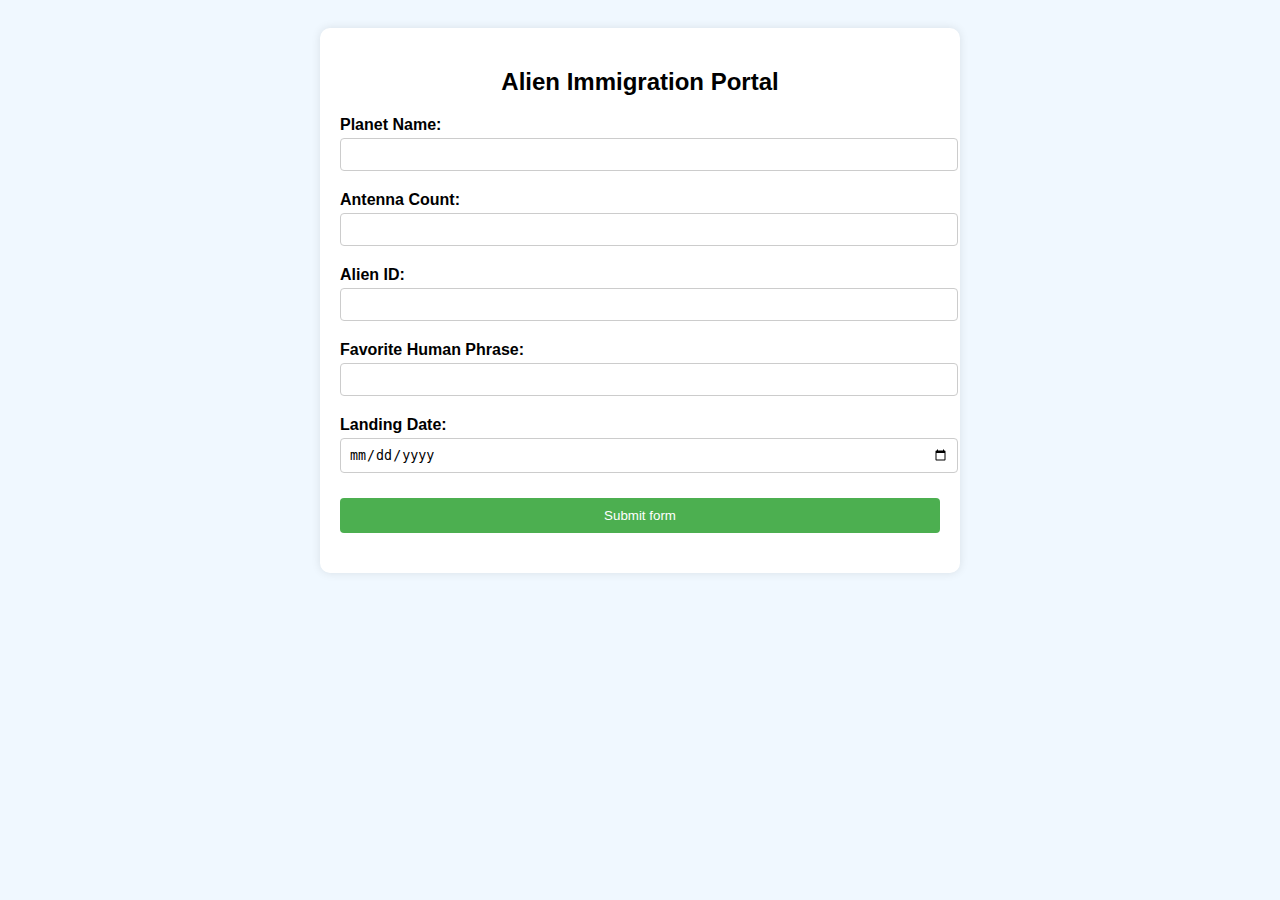
<file: alien_form/index.html>
<!-- 
 Alien Immigration Portal
A form for aliens to register when they visit Earth.

Fields to validate:
Planet Name: Must contain at least one vowel and one digit (regex intersection challenge).
Antenna Count: Only even numbers allowed.
Alien ID: Pattern like ZOR-XY_9999@UFO (complex mixed chars + anchors).
Favorite Human Phrase: Must contain at least one emoji or punctuation (explore Unicode regex).
Landing Date: Cannot be in the past (JS date validation).
Add more fields with your creativity!
 -->

<!DOCTYPE html>
<html lang="en">
<head>
  <meta charset="UTF-8" />
  <meta name="viewport" content="width=device-width, initial-scale=1.0"/>
  <title>Alien Immigration Portal</title>
  <link rel="stylesheet" href="index.css">
</head>
<body>
  <div id="root">
    <h2>Alien Immigration Portal</h2>
    <form id="alien-form">
      <label for="planet-name">Planet Name:</label>
      <input type="text" id="planet-name" name="planet-name" />
      <div id="error-planet-name" class="error"></div>

      <label for="antenna-count">Antenna Count:</label>
      <input type="text" id="antenna-count" name="antenna-count" />
      <div id="error-antenna-count" class="error"></div>

      <label for="alien-id">Alien ID:</label>
      <input type="text" id="alien-id" name="alien-id" />
      <div id="error-alien-id" class="error"></div>

      <label for="human-phrase">Favorite Human Phrase:</label>
      <input type="text" id="human-phrase" name="human-phrase" />
      <div id="error-human-phrase" class="error"></div>

      <label for="landing-date">Landing Date:</label>
      <input type="date" id="landing-date" name="landing-date" />
      <div id="error-landing-date" class="error"></div>

      <button type="submit">Submit form</button>
    </form>

    <div id="success-message" class="success"></div>
  </div>
  <script src="./script.js"></script>
</body>
</html>
</file>
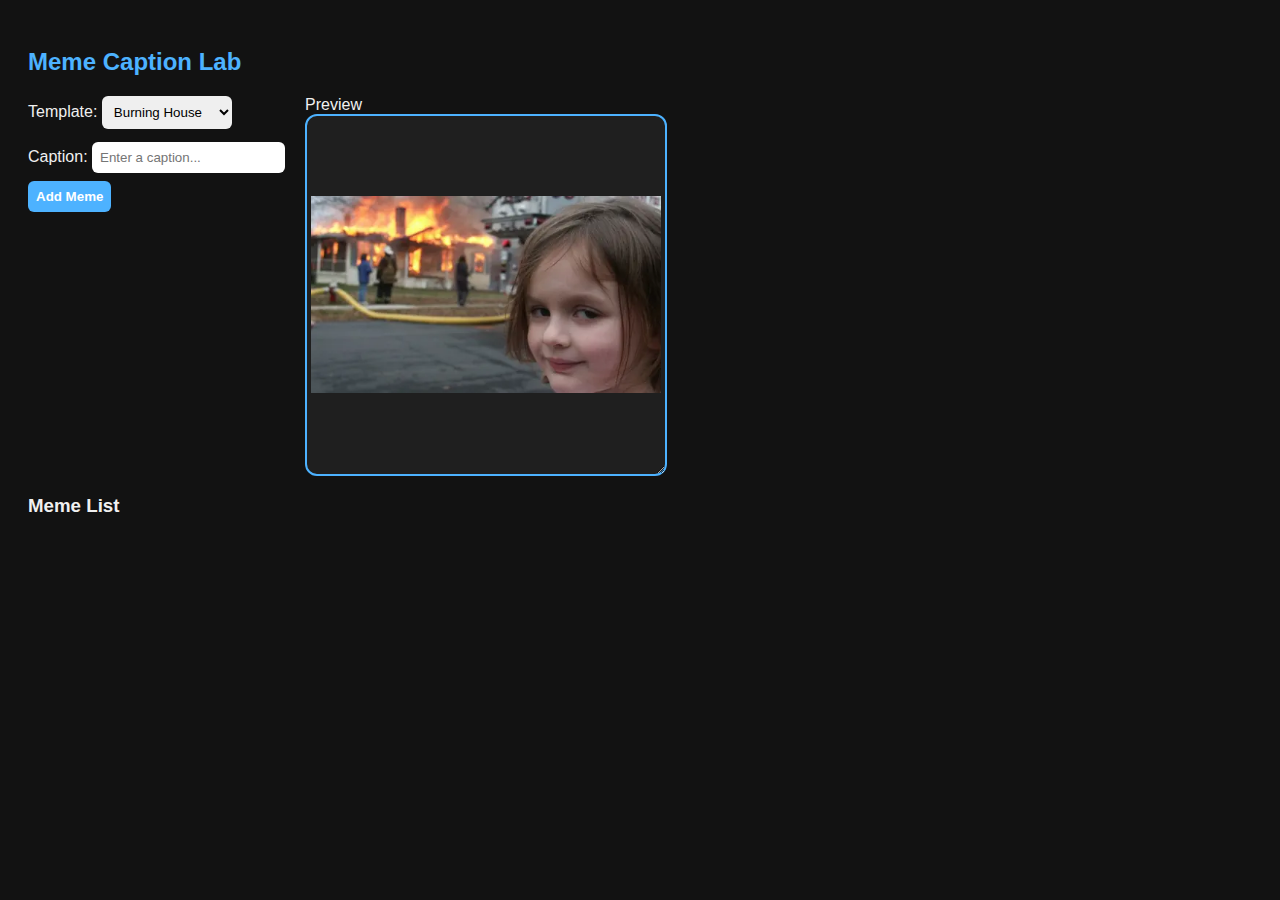
<file: meme_template/index.html>
<!DOCTYPE html>
<html lang="en">

<head>
    <meta charset="UTF-8" />
    <title>Meme Caption Lab</title>
    <link rel="stylesheet" href="./css/index.css" />
</head>

<body>
    <h2>Meme Caption Lab</h2>

    <div class="flex">
        <div>
            <label>Template:</label>
            <select id="templateSelect">
                <option value="utils/images/memes/burning_house.webp">
                    Burning House
                </option>
                <option value="utils/images/memes/doge.jpg">Doge</option>
                <option value="utils/images/memes/guy_looking_what.jpeg">
                    Guy Looking
                </option>
                <option value="utils/images/memes/thumbs_up_cat.jpeg">
                    Thumbs Up Cat
                </option>
                <option value="utils/images/memes/yes_baby.webp">
                    Yes Baby
                </option>
            </select><br />

            <div id="errorCaption" class="error"></div>
            <label>Caption:</label>
            <input type="text" id="captionInput" placeholder="Enter a caption..." /><br />
            <button onclick="addMeme()">Add Meme</button>
        </div>

        <div>
            <label>Preview</label>
            <div id="previewBox">
                <img id="previewImage" src="utils/images/memes/burning_house.webp" />
            </div>
        </div>
    </div>

    <h3>Meme List</h3>
    <div id="memeList"></div>

    <template id="memeCard">
        <div class="meme-item">
            <img class="meme-img" />
            <div class="meme-caption"></div>
            <button class="editBtn">Edit</button>
            <button class="deleteBtn" style="background: #ff4d4d; margin-top: 5px">
                Delete
            </button>
        </div>
    </template>

    <script src="./js/script.js"></script>
</body>

</html>
</file>
<file: alien_form/index.css>
body {
    font-family: Arial, sans-serif;
    background-color: #f0f8ff;
    padding: 20px;
}

#root {
    max-width: 600px;
    margin: auto;
    padding: 20px;
    background-color: #fff;
    border-radius: 10px;
    box-shadow: 0 0 10px rgba(0,0,0,0.1);
}

h2 {
    text-align: center;
}

label {
    font-weight: bold;
    display: block;
    margin-top: 15px;
}

input {
    width: 100%;
    padding: 8px;
    margin-top: 4px;
    margin-bottom: 5px;
    border: 1px solid #ccc;
    border-radius: 4px;
}

button {
    margin-top: 15px;
    padding: 10px 15px;
    background-color: #4caf50;
    color: white;
    border: none;
    border-radius: 4px;
    cursor: pointer;
    width: 100%;
}

button:hover {
    background-color: #45a049;
}

.error {
    color: red;
    font-size: 0.9em;
    margin-bottom: 5px;
}

.success {
    color: green;
    font-size: 1em;
    font-weight: bold;
    text-align: center;
    margin-top: 20px;
}
</file>
<file: meme_template/css/index.css>
body {
  font-family: Arial, sans-serif;
  padding: 20px;
  background: #121212;
  color: #f0f0f0;
}

h2 {
  color: #4db2ff;
}

.flex {
  display: flex;
  gap: 20px;
}

.error {
    color: red;
    font-size: 0.9em;
    margin-bottom: 5px;
}

select,
input,
button {
  padding: 8px;
  border-radius: 6px;
  border: none;
  margin-bottom: 8px;
}

button {
  cursor: pointer;
  font-weight: bold;
  background: #4db2ff;
  color: white;
}

button:hover {
  opacity: 0.85;
}

#previewBox {
  width: 350px;
  height: 350px;
  background: #1f1f1f;
  display: flex;
  align-items: center;
  justify-content: center;
  overflow: hidden;
  border-radius: 12px;
  resize: both;
  border: 2px solid #4db2ff;
  padding: 4px;
}

#previewBox img {
  max-width: 100%;
  max-height: 100%;
  object-fit: contain;
}

/* ✅ Meme grid 5 per row */
#memeList {
  margin-top: 15px;
  display: grid;
  grid-template-columns: repeat(5, 1fr);
  gap: 15px;
}

@media (max-width: 900px) {
  #memeList {
    grid-template-columns: repeat(2, 1fr);
  }
}

@media (max-width: 600px) {
  #memeList {
    grid-template-columns: repeat(1, 1fr);
  }
}

.meme-item {
  background: #222;
  padding: 10px;
  border-radius: 8px;
  text-align: center;
}

.meme-item img {
  width: 100%;
  border-radius: 6px;
  margin-bottom: 6px;
  object-fit: contain;
}
</file>
